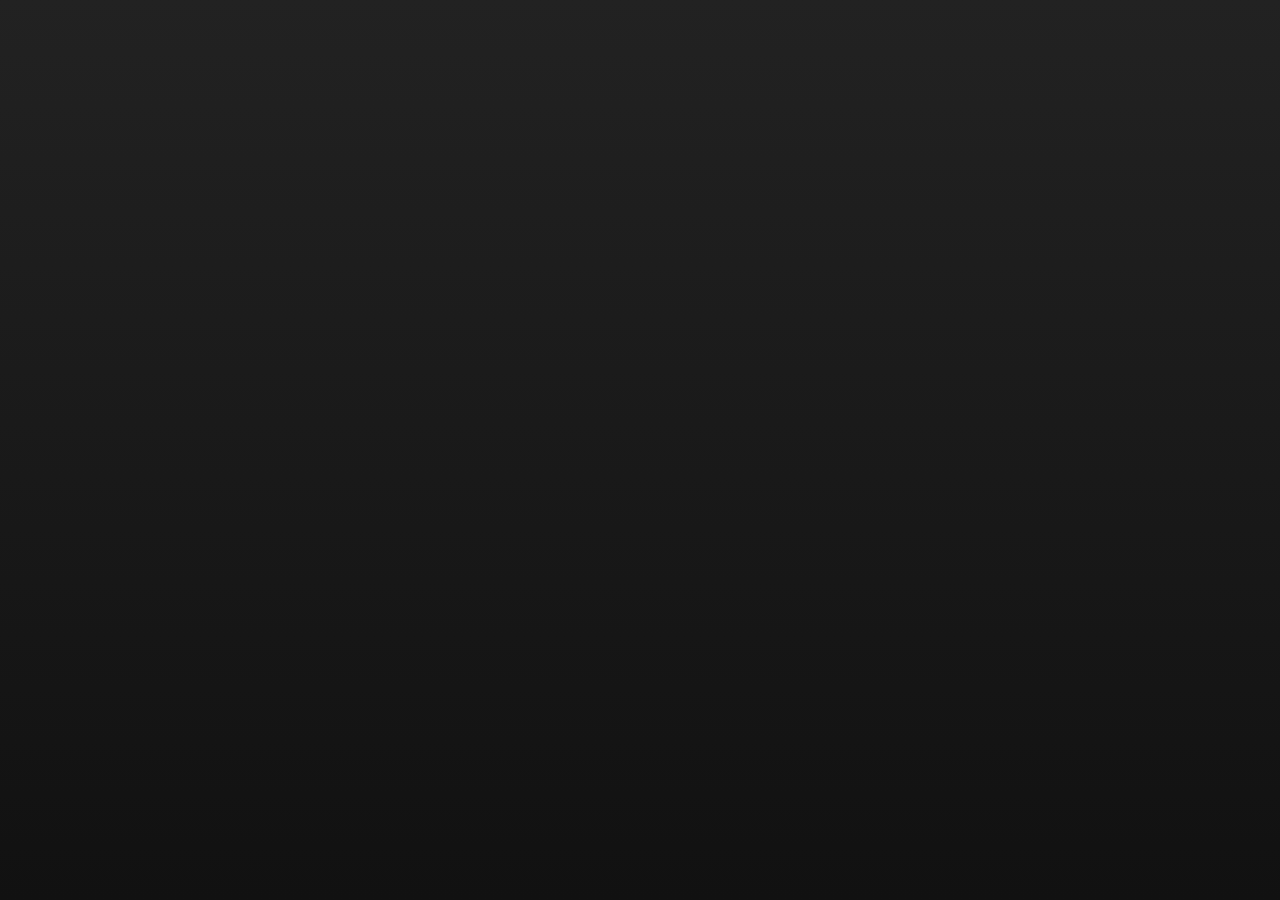
<file: index.html>
<!DOCTYPE html>
<html lang="en">
<head>

  <meta charset="utf-8">
  <meta name="viewport" content="width=device-width, initial-scale=1">
   <meta name="description" content="Stephen M. Walker II is an entrepreneur and visual artist living in Seattle. Currently the Principal Product Designer at Capital One Investing." />

  <title>AETHELYON&trade; / STEPHEN M. WALKER II</title>

  <link type="text/css" rel="stylesheet" href="css/master.css" />
  <link type="image/ico" rel="shortcut icon" href="favicon.ico" />

</head>

<body><div id="container" class="clearfix">

  <div id="grid">

    <!-- Name + Title -->
    <div class="grid25" id="name">

      <div>
        <h1>Stephen M. Walker II</h1>
        <p class="title">Product Designer <small>&amp;</small> Photographer</p>
      </div>

    </div>

    <!-- Work -->
    <div class="grid25" id="work">

      <div>
        <h2>Work</h2>
        <p>Principal Product Designer at <a href="http://www.sharebuilder.com">Capital One Investing</a>, polishing Wall Street investmenting for your financial future.<br/><br/><a href="mailto:sharebuilder-feedback@aethelyon.com">Want to change something or have an idea? Let me know, I am all ears.</a></p>
      </div>

    </div>

    <!-- Play -->
    <div class="grid25" id="play">

      <div>
        <h2>Play</h2>
        <p>Outside of work I travel the world, take photos, experiment with analogue audio equipment, devour cinema + music, and <span title="And juice just about everything.">cook</span> delicious meals.
        <br/><br/>
        <span title="In high-resolution, with minimal compression- for your viewing pleasure.">Published photos</span> are viewable on <a href="http://www.augustmobius.com/">AugustMobius.com.</a>
        <br/><br/><span title="This is, of course, a joke.">Find me on Friendster.</span></p>
      </div>

    </div>

    <!-- Get Social -->
    <div class="grid25" id="social">
      <ul>
        <li class="social"><a class="symbol" href="http://500px.com/aethelyon">circlefivehundredpx</a></li>
        <li class="social"><a class="symbol" href="https://delicious.com/aethelyon">circledelicious</a></li>
        <li class="social"><a class="symbol" href="http://dribbble.com/aethelyon">circledribble</a></li>
        <li class="social"><a class="symbol" href="https://github.com/aethelyon/">circlegithub</a></li>
        <li class="social"><a class="symbol" href="http://instagram.com/aethelyon">circleinstagram</a></li>
        <li class="social"><a class="symbol" href="http://linkedin.com/in/stephenwalker">circlelinkedin</a></li>
        <li class="social"><a class="symbol" href="http://last.fm/user/aethelyon">circlelastfm</a></li>
        <li class="social"><a class="symbol" href="http://twitter.com/aethelyon">circletwitterbird</a></li>
      </ul>
    </div>

  </div><!-- End Grid -->

</div><!-- End Container -->
<script src="http://ajax.googleapis.com/ajax/libs/jquery/1.11.0/jquery.min.js"></script>
<script type="text/javascript">$(window).load(function(){ $("#name, #work, #play, #social").addClass("fadein"); });</script>
<script>(function(e,t,n,r,i,s,o){e["GoogleAnalyticsObject"]=i;e[i]=e[i]||function(){(e[i].q=e[i].q||[]).push(arguments)},e[i].l=1*new Date;s=t.createElement(n),o=t.getElementsByTagName(n)[0];s.async=1;s.src=r;o.parentNode.insertBefore(s,o)})(window,document,"script","//www.google-analytics.com/analytics.js","ga");ga("create","UA-189254-8","aethelyon.com");ga("send","pageview")</script>
</body>
</html>
</file>
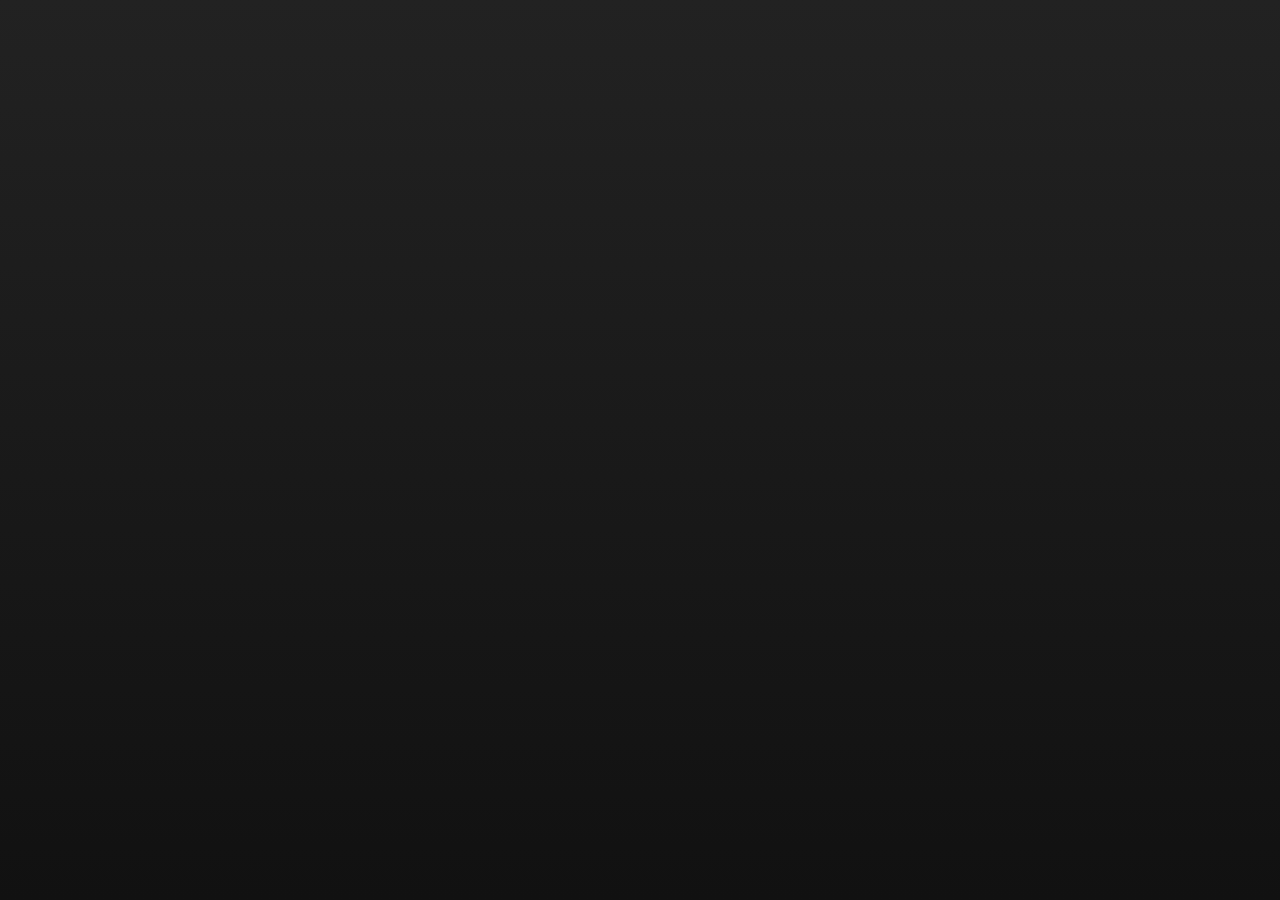
<file: index2.html>
<!DOCTYPE html> 
<html lang="en">
<head>

  <meta charset="utf-8">
  <meta name="viewport" content="width=device-width, initial-scale=1">
  <meta name="description" content="Stephen M. Walker II is an entrepreneur and visual artist, living in New York City." />

  <title>AETHELYON&trade; / STEPHEN M. WALKER II</title>

  <link type="text/css" rel="stylesheet" href="css/master.css" />
  <link type="image/ico" rel="shortcut icon" href="favicon.ico" />

</head>

<body><div id="container" class="clearfix">

  <div id="grid">
    <div class="grid25" id="name">

      <div>
        <h1>Stephen M. Walker II</h1>
        <p class="title">UI/X Designer &amp; Photographer</p>
      </div>

    </div>

    <div class="grid25" id="work">

      <div>
        <h2>About</h2>
        <p>Stephen is a user experience and interface designer by day, <a href="http://augustmobius.com/">traveling and photographing his adventures</a>, working with music and analogue equipment by night, while cooking <small>&amp;</small> juicing everything he can.</p>
      </div>

    </div>

    <div class="grid25" id="social">
      <ul>
        <li class="social"><a class="symbol" href="http://500px.com/aethelyon">circlefivehundredpx</a></li>
        <li class="social"><a class="symbol" href="https://delicious.com/aethelyon">circledelicious</a></li>
        <li class="social"><a class="symbol" href="http://dribbble.com/aethelyon">circledribble</a></li>
        <li class="social"><a class="symbol" href="https://github.com/aethelyon/">circlegithub</a></li>
        <li class="social"><a class="symbol" href="http://instagram.com/aethelyon">circleinstagram</a></li>
        <li class="social"><a class="symbol" href="http://linkedin.com/in/stephenwalker">circlelinkedin</a></li>
        <li class="social"><a class="symbol" href="http://last.fm/user/aethelyon">circlelastfm</a></li>
        <li class="social"><a class="symbol" href="http://twitter.com/aethelyon">circletwitterbird</a></li>
      </ul>
    </div>

  </div>
</div></body>
<script src="http://ajax.googleapis.com/ajax/libs/jquery/1.11.0/jquery.min.js"></script>
<script type="text/javascript">$(window).load(function(){ $("#name, #work, #play, #social").addClass("fadein"); });</script>
<script>(function(d,e,j,h,f,c,b){d.GoogleAnalyticsObject=f;d[f]=d[f]||function(){(d[f].q=d[f].q||[]).push(arguments)},d[f].l=1*new Date();c=e.createElement(j),b=e.getElementsByTagName(j)[0];c.async=1;c.src=h;b.parentNode.insertBefore(c,b)})(window,document,"script","//stats.g.doubleclick.net/dc.js","ga");ga("create","UA-189254-8","aethelyon.com");ga("send","pageview");</script>
</html>
</file>
<file: css/master.css>
/* CSS Reset ---------- */
html, body, div, span, applet, object, iframe,
h1, h2, h3, h4, h5, h6, p, blockquote, pre,
a, abbr, acronym, address, big, cite, code, del, dfn, em,
font, img, ins, kbd, q, s, samp, small, strike, strong, sub, sup,
tt, var, b, u, i, center, dl, dt, dd, ol, ul, li,
fieldset, form, label, button, legend,
table, caption, tbody, tfoot, thead, tr, th, td {
margin: 0; padding: 0; font-size: 100%; vertical-align: baseline; border: 0; outline: 0; background: transparent;}
blockquote, q { quotes: none; }
img { display: block; }
table { border-collapse: collapse; border-spacing: 0; }
:focus { outline: 0; }

/* Clearfix ---------- */
.clearfix:after { content: "."; display: block; height: 0; clear: both; visibility: hidden; }
/* IE6 / REALLY? WHY? / IE7 FIXES */
* html .clearfix { height: 1%; }
*:first-child+html .clearfix { min-height: 1px; }

/* Got DIN? Got Mono Social? YOU DO NOW! ---------- */
@font-face { font-family: 'Din'; src: url('../fonts/DIN.ttf') format('truetype'); font-weight: normal; font-style: normal; }
@font-face { font-family: 'Mono Social Icons Font'; src: url('../fonts/MonoSocialIconsFont-1.10.eot'); src: url('../fonts/MonoSocialIconsFont-1.10.eot?') format('embedded-opentype'), url('../fonts/MonoSocialIconsFont-1.10.woff') format('woff'), url('../fonts/MonoSocialIconsFont-1.10.ttf') format('truetype'), url('../fonts/MonoSocialIconsFont-1.10.svg') format('svg'); src: url('../fonts/MonoSocialIconsFont-1.10.ttf') format('truetype'); font-weight: normal; font-style: normal; }

/* HTML BASICS ---------- */

html { height: 100%; -webkit-font-smoothing: antialiased;-moz-osx-font-smoothing: grayscale; }
body { background: #222 ; background: -webkit-linear-gradient(top, #222 0%,#111 100%); background: linear-gradient(to bottom, #222 0%,#111 100%); background-repeat: no-repeat; background-attachment: fixed; color: rgba(255,255,255,0.7); font: 400 14px/24px 'Din', 'Lucida Sans Unicode', 'Lucida Grande', sans-serif; height: 100%; margin: 0; -webkit-font-smoothing: antialiased; }
a { border-bottom: 1px solid rgba(255,255,255,0.3); color: rgba(255,255,255,0.5); text-decoration: none; -webkit-transition: color 0.3s ease-out; }
a:hover { color: rgba(255,255,255,1); -webkit-transition: color 0.18s ease-in; }
h1,h2 { color: #fff; margin-top: 32px; text-transform: uppercase; margin-bottom: 14px;}
h1 { font-size: 24px; font-weight: 200; }
h2 { font-size: 14px; font-weight: normal; letter-spacing: 2px; }
p { margin: 0 0 16px 0; }
small { font-size: 0.8em;}
ul { list-style: none; }
li { float: left; }

/* Containers, Grids, and More ---------- */

#container { padding: 10% 0 40px 10%; width: 80%; }
.grid25 { display: inline; float: left; width: 25%; border-top: 1px solid #282828; }
.grid25 div { padding: 0 25px 0 0; }

#name, #work, #play, #social { opacity: 0; }

.title { font-size: 18px; font-weight: 100; }

.social { font-size: 30px; margin-top: 32px; }
.social a { border: none; color: rgba(255,255,255,0.5); font-weight: normal; -webkit-transition: color 0.3s ease-out; padding: 0 5px 0 0; }
.social a:hover { color: #fff; -webkit-transition: color 0.17s ease-in; }

.symbol, a.symbol:before { font-family: 'Mono Social Icons Font'; -webkit-text-rendering: optimizeLegibility; -moz-text-rendering: optimizeLegibility; -ms-text-rendering: optimizeLegibility; -o-text-rendering: optimizeLegibility; text-rendering: optimizeLegibility; -webkit-font-smoothing: antialiased; -moz-font-smoothing: antialiased; -ms-font-smoothing: antialiased; -o-font-smoothing: antialiased; font-smoothing: antialiased; }
a.symbol:before { content: attr(title); margin-right: 0.3em; font-size: 20px; }

/* Page Fade+Zoom In --------------------- */

@-webkit-keyframes fadein { from  { opacity: 0; -webkit-transform: scale(0.95); } to { opacity: 1; -webkit-transform: scale(1); } }
@-moz-keyframes fadein { from  { opacity: 0; -moz-transform: scale(0.95); } to { opacity: 1; -moz-transform: scale(1); } }
@-o-keyframes fadein { from  { opacity: 0; -o-transform: scale(0.95); } to { opacity: 1; -o-transform: scale(1); } }
@keyframes fadein { from  { opacity: 0; transform: scale(0.95); } to { opacity: 1; transform: scale(1); } }

#name { -webkit-animation-delay: 0s; -moz-animation-delay: 0s; animation-delay: 0s; }
#work { -webkit-animation-delay: 0.9s; -moz-animation-delay: 0.9s; animation-delay: 0.9s; }
#play { -webkit-animation-delay: 1s; -moz-animation-delay: 1s; animation-delay: 1s; }
#social { -webkit-animation-delay: 1.1s; -moz-animation-delay: 1.1s; animation-delay: 1.1s; }

.fadein { -webkit-animation-name: fadein; -webkit-animation-duration: 0.5s; -webkit-animation-timing-function: ease-out; -webkit-animation-fill-mode: both; -moz-animation-name: fadein; -moz-animation-duration: 0.5s; -moz-animation-timing-function: ease-out; -moz-animation-fill-mode: both; animation-name: fadein; animation-duration: 0.5s; animation-timing-function: ease-out; animation-fill-mode: both; }

/* Get Big, Get Small, Get Responsive ------------------ */

@media screen and (min-width: 1300px) and (min-height: 1100px) {
  /*
body { font-size: 24px; line-height: 32px; }
#container { width: 84%; }
h1 { font-size: 68px; margin-bottom: 18px; margin-top: 36px;  }
h2 { font-size: 13px; letter-spacing: 2px; margin-top: 36px; }
.social { font-size: 50px; margin-top: 80px; margin-left: -8px; }
*/
}

@media screen and (max-width: 480px) {

#container { padding: 40px 8%; width: 84%; }
.grid25 {clear:both; width: 100%; padding: 0 0 24px 0;}
.grid25 div { padding: 0; }
h1 { font-size: 22px; margin-bottom: 8px; }
h2 { font-size: 14px; font-weight: normal; }
p { text-align: justify; }
p.title { font-size: 18px;}
.social { font-size: 65px; margin-top: 24px; }
#name { -webkit-animation-delay: 0s; -moz-animation-delay: 0s; animation-delay: 0s; }
#work, #play, #social { -webkit-animation-delay: 0.25s; -moz-animation-delay: 0.25s; animation-delay: 0.25s; }

}
</file>
